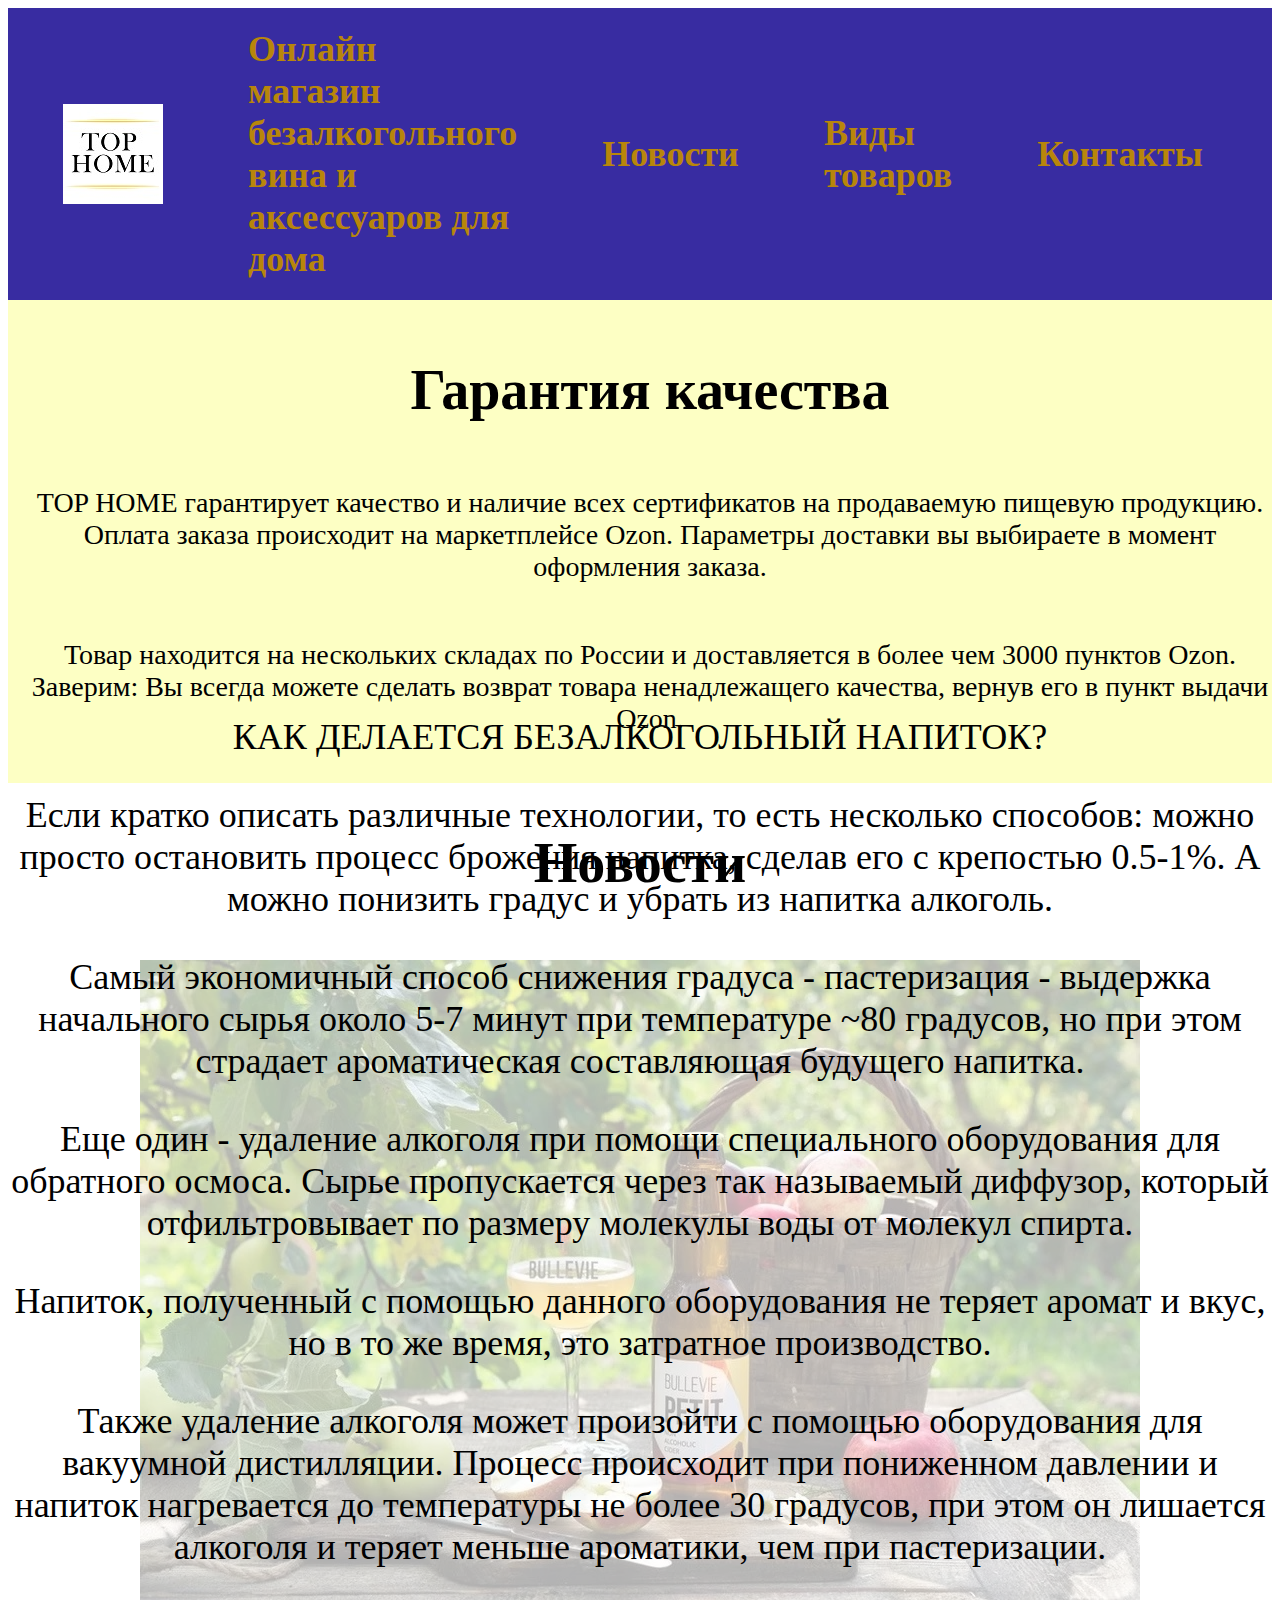
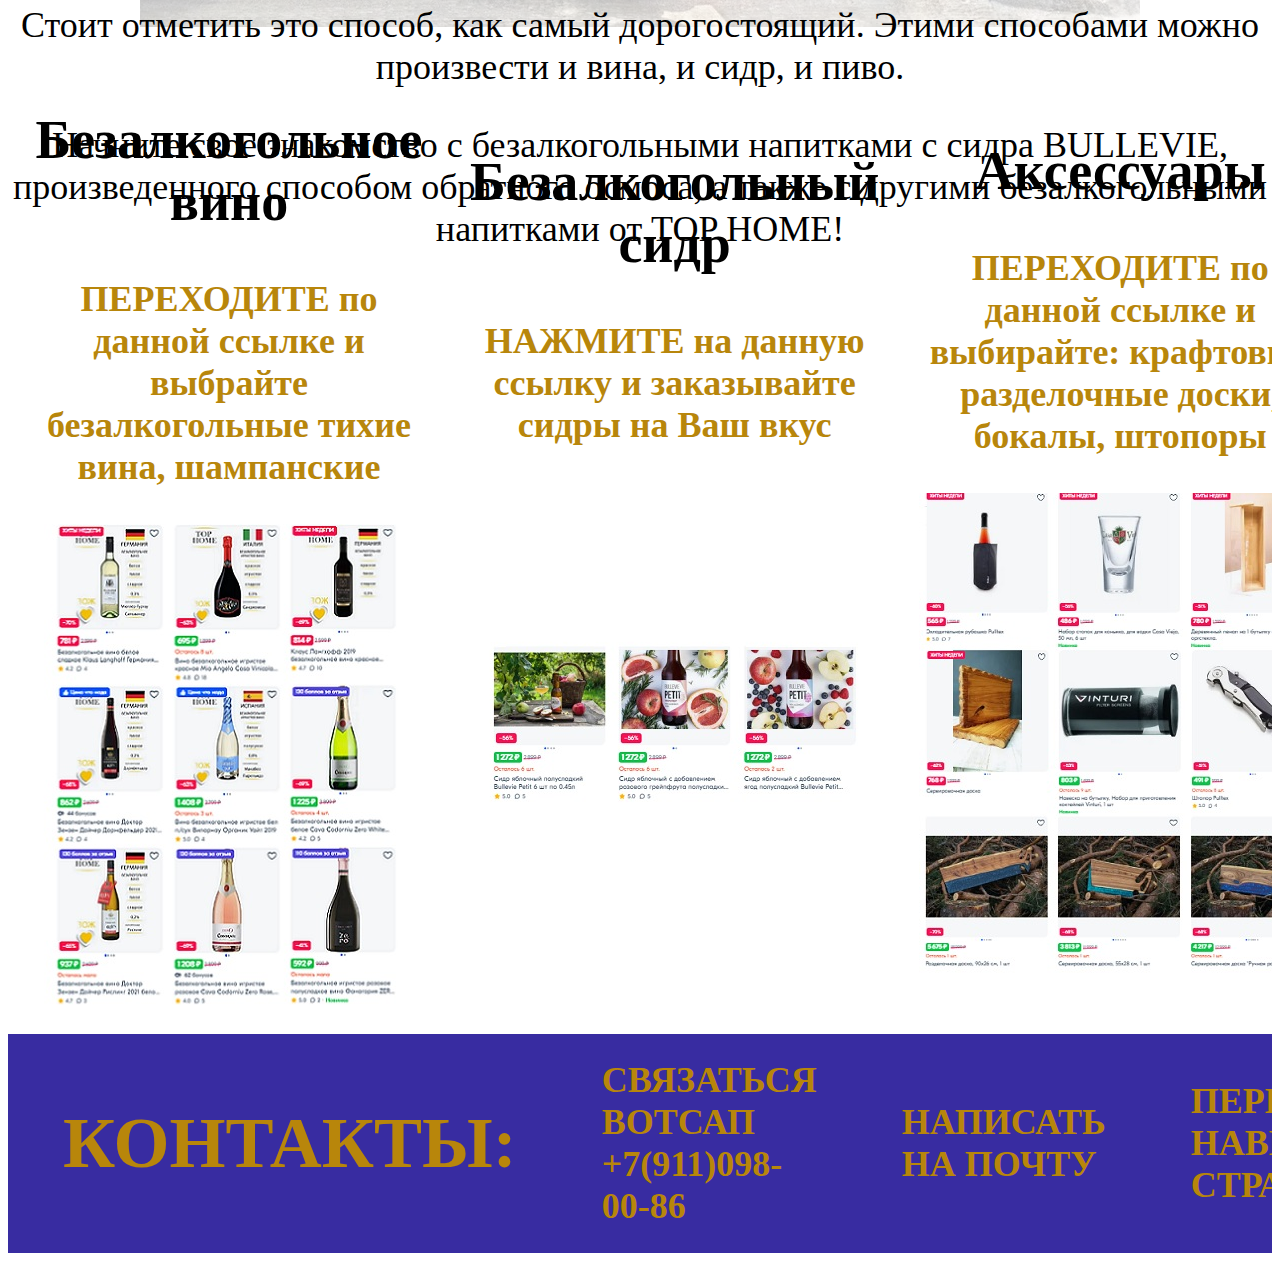
<file: index.html>
<!DOCTYPE html>
<html lang="en">
<head>
    <meta charset="UTF-8">
    <meta http-equiv="X-UA-Compatible" content="IE=edge">
    <meta name="viewport" content="width=device-width, initial-scale=1.0">
    <title>TOP HOME - онлайн магазин безалкогольного вина и аксессуаров для дома</title>
    <link rel="stylesheet" href="./css/style.css">
    <link rel="shortcut icon" href="./img/Logo_favikon.png" type="image/png">
</head>
<body>
    <div class="header">
        <div class="header_block">
            <div class="header_item header_logo"><img src="./img/Logo_square_100_100.jpg" alt="ЛОГО TOP HOME"></div>
            <div class="header_item header_about"><a href="https://www.ozon.ru/seller/top-home-593085/products/?miniapp=seller_593085">Онлайн магазин безалкогольного вина и аксессуаров для дома</a></div>         
            <div class="header_item header_knopka"><a href="#news">Новости</a></div>
            <div class="header_item header_knopka"><a href="#non_alcohol">Виды товаров</a></div>
            <div class="header_item header_knopka"><a href="#contacts">Контакты</a></div>              
        </div>
        <div class="header_block">
            <div class="header_item header_knopka"><a href="lk">Войти в личный кабинет</a></div>
        </div>     
    </div>
    <div class="main">
        <div class="main_item_1"                    
            <div class="main_item main_section"><h1 id="garanty">Гарантия качества</h1>
                <p>TOP HOME гарантирует качество и наличие всех сертификатов на продаваемую пищевую продукцию.  Оплата заказа происходит на маркетплейсе Ozon. Параметры доставки вы выбираете в момент оформления заказа.</p>
                <p>Товар находится на нескольких складах по России и доставляется в более чем 3000 пунктов Ozon.  Заверим: Вы всегда можете сделать возврат товара ненадлежащего качества, вернув его в пункт выдачи Ozon.</p></div>  
        </div> 
                <div class="main_item_2"                    
                <div class="main_item main_section"><h1 id="news">Новости</h1>
                    <div class="main_item main_section news_foto"><p></p><img src="./img/news1_img1.jpg" alt="КАК ДЕЛАЕТСЯ БЕЗАЛКОГОЛЬНЫЙ НАПИТОК?"></div>
                    <div class="main_item main_section news_text"><p>КАК ДЕЛАЕТСЯ БЕЗАЛКОГОЛЬНЫЙ НАПИТОК?</p>
                <p>Если кратко описать различные технологии, то есть несколько способов: можно просто остановить процесс брожения напитка, сделав его с крепостью 0.5-1%. А можно понизить градус и убрать из напитка алкоголь.</p>
                <p>Самый экономичный способ снижения градуса - пастеризация - выдержка начального сырья около 5-7 минут при температуре ~80 градусов, но при этом страдает ароматическая составляющая будущего напитка.</p>
                <p>Еще один - удаление алкоголя при помощи специального оборудования для обратного осмоса. Сырье пропускается через так называемый диффузор, который отфильтровывает по размеру молекулы воды от молекул спирта.</p>
                <p>Напиток, полученный с помощью данного оборудования не теряет аромат и вкус, но в то же время, это затратное производство.</p>
                <p>Также удаление алкоголя может произойти с помощью оборудования для вакуумной дистилляции. Процесс происходит при пониженном давлении и напиток нагревается до температуры не более 30 градусов, при этом он лишается алкоголя и теряет меньше ароматики, чем при пастеризации.</p> 
                <p>Стоит отметить это способ, как самый дорогостоящий. Этими способами можно произвести и вина, и сидр, и пиво.</p>
                <p>Начните свое знакомство с безалкогольными напитками с сидра BULLEVIE,  произведенного способом обратного осмоса, а также с другими безалкогольными напитками от TOP HOME!</p>
                </div>   
        </div>           
        <div class="main_2"</div>
            <div class="main_item main_grid">
                
                <div class="main_item description_item"><h2 id="non_alcohol">Безалкогольное вино</h2><p><a href="https://www.ozon.ru/seller/top-home-593085/produkty-pitaniya-9200/?miniapp=seller_593085&type=122406%2C122408">ПЕРЕХОДИТЕ по данной ссылке и выбрайте безалкогольные тихие вина, шампанские</a></p>
                    <img src="./img/W_480_400.jpg" alt="Безалкогольные вина фото"></div>
            </div>
            <div class="main_item main_grid">                
                <div class="main_item description_item"><h2 id="non_alcohol2">Безалкогольный сидр</h2><p> <a href="https://www.ozon.ru/seller/top-home-593085/produkty-pitaniya-9200/?miniapp=seller_593085&type=122415">НАЖМИТЕ на данную ссылку и заказывайте сидры на Ваш вкус</a></p>
                    <img src="./img/S_480_400.jpg" alt="Безалкогольный сидр фото"></div>
            </div>
            <div class="main_item main_grid"><p>
                <div class="main_item description_item"><h2 id="non_alcohol3">Аксессуары</h2><p> <a href="https://www.ozon.ru/seller/top-home-593085/dom-i-sad-14500/?miniapp=seller_593085">ПЕРЕХОДИТЕ по данной ссылке и выбирайте: крафтовые разделочные доски, бокалы, штопоры</a></p>
                    <img src="./img/A_480_400.jpg" alt="Аксессуары фото"></div>
            </div>
        </div>
            <div class="footer">
        <div class="footer_block">            
            <div class="footer_item footer_name"><h1 id="contacts"> КОНТАКТЫ: </h1></div>                       
            <div class="footer_item footer_knopka"><a href="https://wa.me/79110980086?text=Здравствуйте%2C+у+меня+есть+вопрос">СВЯЗАТЬСЯ ВОТСАП +7(911)098-00-86</a></div>
            <div class="footer_item footer_knopka"><a href="mailto:dmitrienkoom@yandex.ru">НАПИСАТЬ НА ПОЧТУ</a></div>            
        </div>
        <div class="footer_block">
            <div class="footer_item footer_knopka"><a href="http://127.0.0.1:5500/index.html">ПЕРЕЙТИ НАВЕРХ СТРАНИЦЫ</a></div>
        </div>   
    </div>
</body>
</html>
</file>
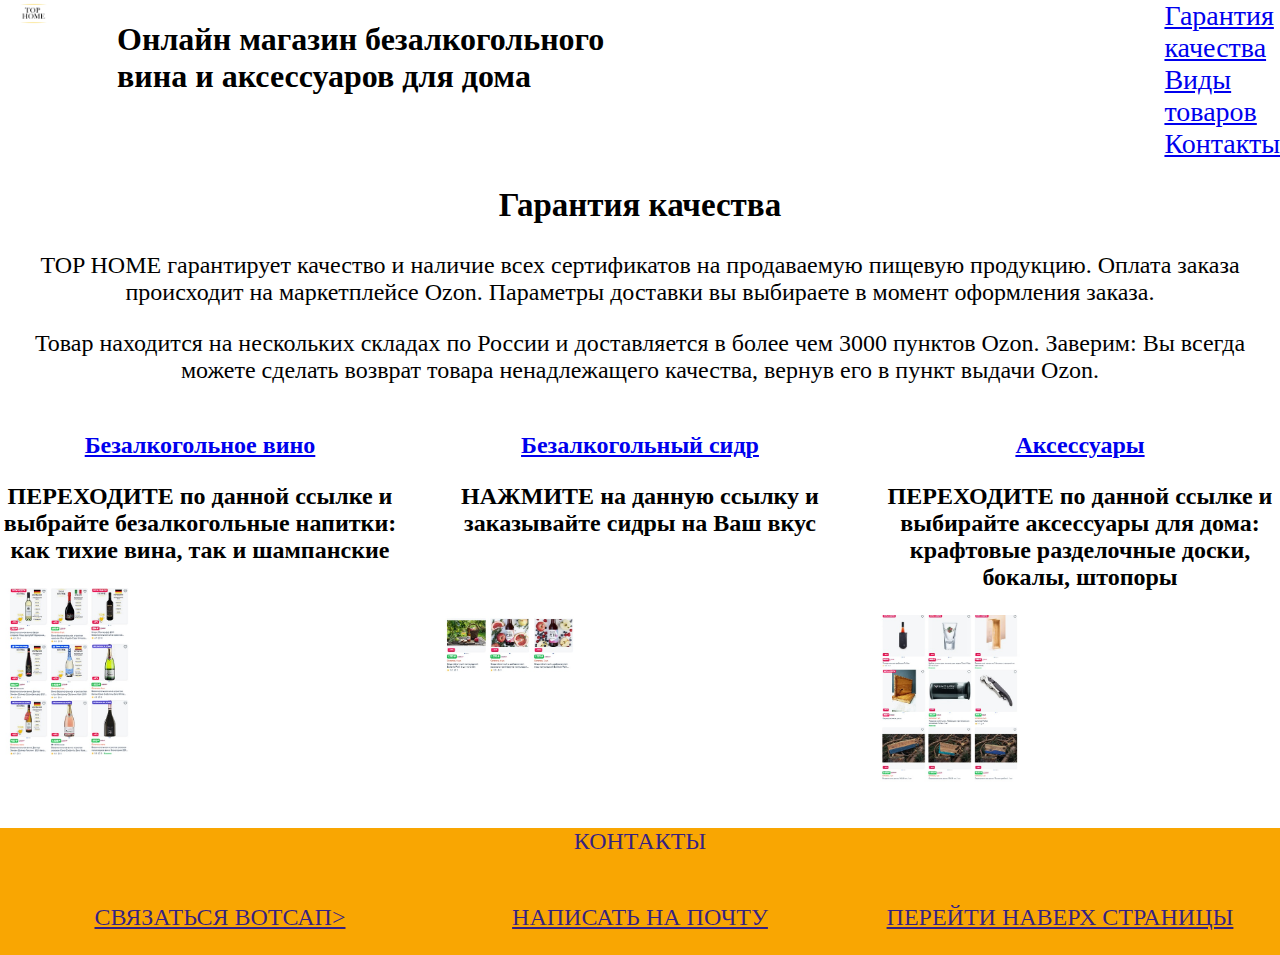
<file: test-index.html>
<!DOCTYPE html>
<html lang="en">
<head>
    <meta charset="UTF-8">
    <meta http-equiv="X-UA-Compatible" content="IE=edge">
    <meta name="viewport" content="width=device-width, initial-scale=1.0">
    <title>TOP HOME - онлайн магазин безалкогольного вина и аксессуаров для дома</title>
    <link rel="stylesheet" href="./css/test-style.css">
</head>
<body>
    <header>        
        <div class="logo">
        <img src="./img/Logo_square.jpg" alt="ЛОГО TOP HOME">
        </div>
        <h1>Онлайн магазин безалкогольного вина и аксессуаров для дома</h1>
        <nav>
            <li><a href="garanty">Гарантия качества</a></li>
            <li><a href="non_alcohol">Виды товаров</a></li>
            <li><a href="contacts">Контакты</a></li>
        </nav>
    </header>
    <main> 
        <div class="main_section"                     
        <section> 
            <h2 id="garanty">Гарантия качества</h2>
            <p>TOP HOME гарантирует качество и наличие всех сертификатов на продаваемую пищевую продукцию. Оплата заказа происходит на маркетплейсе Ozon. Параметры доставки вы выбираете в момент оформления заказа.</p>
            <p>Товар находится на нескольких складах по России и доставляется в более чем 3000 пунктов Ozon. Заверим: Вы всегда можете сделать возврат товара ненадлежащего качества, вернув его в пункт выдачи Ozon.</p> 
        </section>
        </div>   
        <div class="grid-block">
        <section> 
            <h3 id="non_alcohol>"Безалкогольное вино</h3>
            <p></p>
            <p> <a href="https://www.ozon.ru/seller/top-home-593085/produkty-pitaniya-9200/?miniapp=seller_593085&type=122406%2C122408">Безалкогольное вино</a> </p>
            <p>ПЕРЕХОДИТЕ по данной ссылке и выбрайте безалкогольные напитки: как тихие вина, так и шампанские</p>
                <img src="./img/W_480_400.jpg" alt="Безалкогольные вина фото">
        </section>
        <section> 
            <h4 id="non_alcohol2>"Безалкогольный сидр</h4>
            <p></p>
            <p> <a href="https://www.ozon.ru/seller/top-home-593085/produkty-pitaniya-9200/?miniapp=seller_593085&type=122415">Безалкогольный сидр</a> </p>
            <p>НАЖМИТЕ на данную ссылку и заказывайте сидры на Ваш вкус</p>
            <img src="./img/S_480_400.jpg" alt="Безалкогольный сидр фото">
        </section>        
        <section> 
            <p> <h5 id="non_alcohol3>"Аксессуары</h5> </p>
            <p> <a href="https://www.ozon.ru/seller/top-home-593085/dom-i-sad-14500/?miniapp=seller_593085">Аксессуары</a> </p>
            <p>ПЕРЕХОДИТЕ по данной ссылке и выбирайте аксессуары для дома: крафтовые разделочные доски, бокалы, штопоры</p>
                <img src="./img/A_480_400.jpg" alt="Аксессуары фото"> 
        </section>
        </div>    
    </main>
    <footer>
            <div class="buttons">
            <footer_text>
                <p>КОНТАКТЫ</p>
                <h6 id="contacts"></h6> 
                <div class="grid-block">
                    <p> <a href="https://wa.me/79110980086?text=Здравствуйте%2C+у+меня+есть+вопрос">СВЯЗАТЬСЯ ВОТСАП></a></p>
                    <p> <a href="mailto:dmitrienkoom@yandex.ru">НАПИСАТЬ НА ПОЧТУ</a></p> 
                    <p> <a href="http://127.0.0.1:5500/index.html">ПЕРЕЙТИ НАВЕРХ СТРАНИЦЫ</a></p>
                </div>
            </footer_text>    
        </div>
    </footer>
</body>
</html>
</file>
<file: css/style.css>
html,body{
    overflow-x: hidden; 
    @font-face {
        font-family: 'Frenchpress;
        src: url(../fonts/Frenchpress_freefont.otf);
    }
    font-family: 'Frenchpress';
    scroll-behavior: smooth;
}
a{
    color: darkgoldenrod;
    text-decoration: none;
}    
.header{
    display: flex;
    justify-content: space-between;
    padding: 10px;
    background: rgba(27, 14, 147, 0.875);
    color: darkgoldenrod;    
}
.header_block{
    display: flex;
    align-items: center;
    font-weight: bold;       
}
.header_item{
    color: darkgoldenrod;
    text-decoration: none;
    padding: 10px 40px;
    font-size: 36px;
    margin-left: 5px;
}
.header_item:hover{
    background-color: chartreuse;
    border-radius: 5px;
}
.header_logo{
    display: flex;
    align-items: center;
    object-fit: contain;    
}
.img{
    display: block;
    max-height: 10%;
    max-width: 10%;     
}
.header_about{
    font-weight: bold;
}
.header_knopka{
    cursor: pointer;
}

.main{
    width: 100%;
    background: rgba(252, 255, 159, 0.618);
    color: black; 
    justify-content: center;   
    padding: 10px;
}
.main_item_1{
    display: flex;
    flex-direction: column;
    font-size: 28px;
    text-align: center;
    padding: 10px;
}
.main_item_2{
    display: flex;
    flex-direction: column;
    font-size: 28px;
    align-items: center;
    padding: 10px;
}
.news_foto{
    position: relative;
    opacity: 0.3;
    filter:alpha(opacity=95);  
}
.news_text{
    position: absolute;
    top: 680px; 
    text-align: center;
    font-size: 36px;
}
.main_2{
    display: flex;
    flex-direction: row; 
    align-items: center; 
    justify-content:space-evenly;
    font-size: 26px;
    font-weight: bold;
}
.main_grid{
    display: flex; 
    text-align: center;
    padding: 20px;
    font-size: 36px;
}
.desctiption_item{   
    cursor: pointer;    
}
.main_grid:hover{
    background-color: chartreuse;
    border-radius: 5px;
}

.footer{
    display: flex;
    justify-content: space-between;
    padding: 10px;
    background: rgba(27, 14, 147, 0.875);
    color: darkgoldenrod;    
}
.footer_block{
    display: flex;
    align-items: center;
    font-weight: bold;       
}
.footer_item{
    color: darkgoldenrod;
    text-decoration: none;
    padding: 10px 40px;
    font-size: 36px;
    margin-left: 5px;
}
.footer_item:hover{
    background-color: chartreuse;
    border-radius: 5px;
}
</file>
<file: css/test-style.css>
html,body{
    margin: 0;
    width: 100%;
    overflow-x: hidden;    
    @font-face {
        font-family: 'Frenchpress;
        src: url(../fonts/Frenchpress_freefont.otf);
    }
    font-family: 'Frenchpress';
}

p {
    text-align: center;
    font-size: 24px;
}

li{    
    display: flex;
    flex-flow: wrap;
    padding: 0 0 0 500px;
    font-size: 28px;
}

.main_section {
    width: 100%;
    text-align: center;
    font-size: 22px;
    margin-bottom: 0 20px 0 20px; 
} 

.header, img { 
    width: 35%;
   height: 35%;
   vertical-align: middle
}

.grid-block {
  display: grid;
  grid-auto-flow: column;  
  grid-template-columns: repeat(3, 400px); 
  margin-bottom: 0 20px 0 20px; 
  justify-content: space-between;
}

.logo {
    width: 10%;
    height: 10%;
    padding: 0 20px 0 20px;
    vertical-align: middle
}

header{    
    display: flex;
    flex-flow: grid;
}

footer footer_text{
    -webkit-text-fill-color: rgba(27, 14, 147, 0.875);
}

.buttons {
    padding: 0 20px 0 20px;
    background-color: rgb(249 166 2); 
    style="color: #1a074e;
}
</file>
